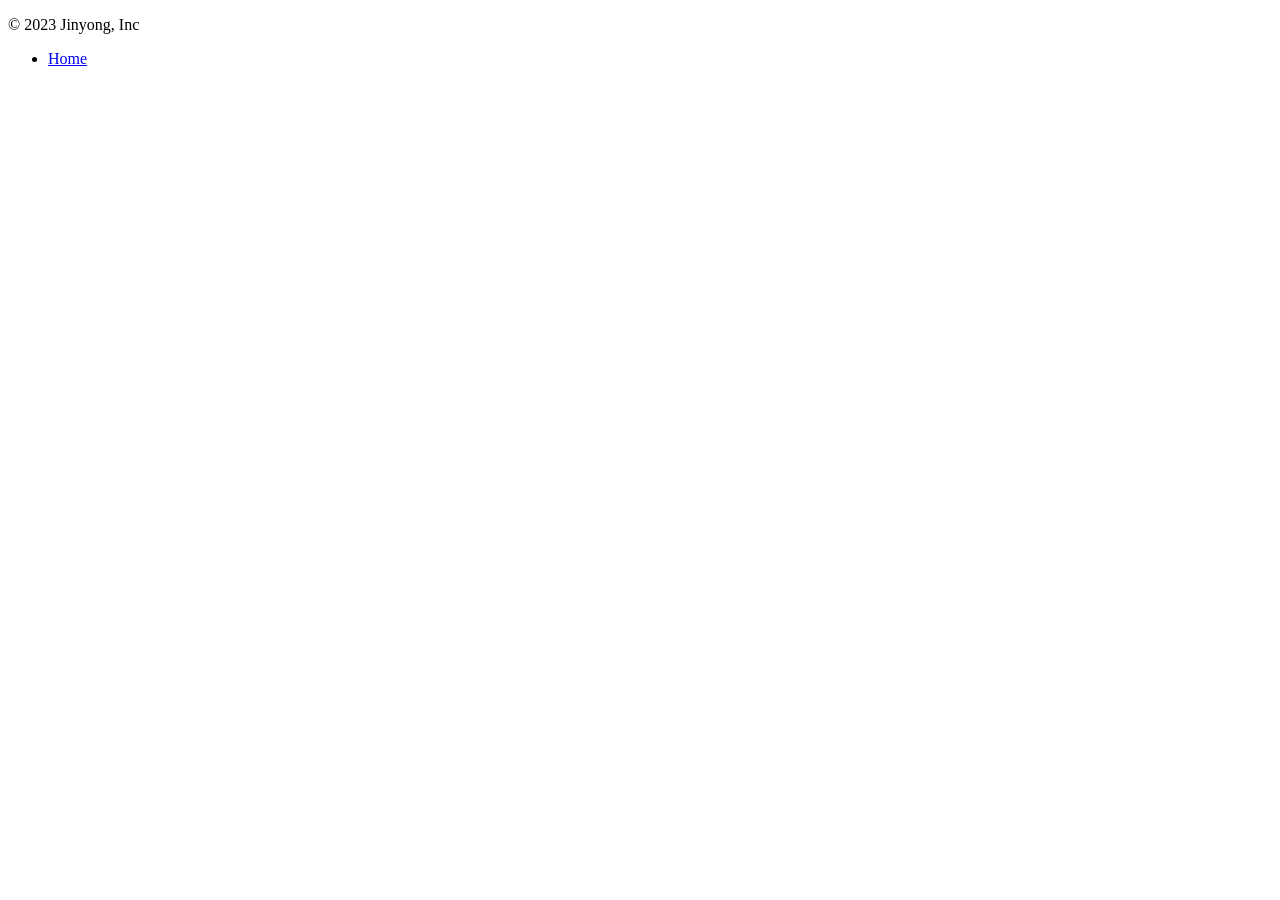
<file: src/main/resources/templates/footer.html>
<!DOCTYPE html>
<html lang="ko">
<head>
    <meta charset="UTF-8">
    <title>Footer template</title>
</head>
<body>
<footer class="container d-flex flex-wrap justify-content-between align-items-center py-3 my-4 border-top">
    <p class="col-md-4 mb-0 text-muted">&copy; 2023 Jinyong, Inc</p>

    <ul class="nav col-md-4 justify-content-end">
        <li class="nav-item"><a href="/" class="nav-link px-2 text-muted">Home</a></li>
    </ul>
</footer>
</body>
</html>
</file>
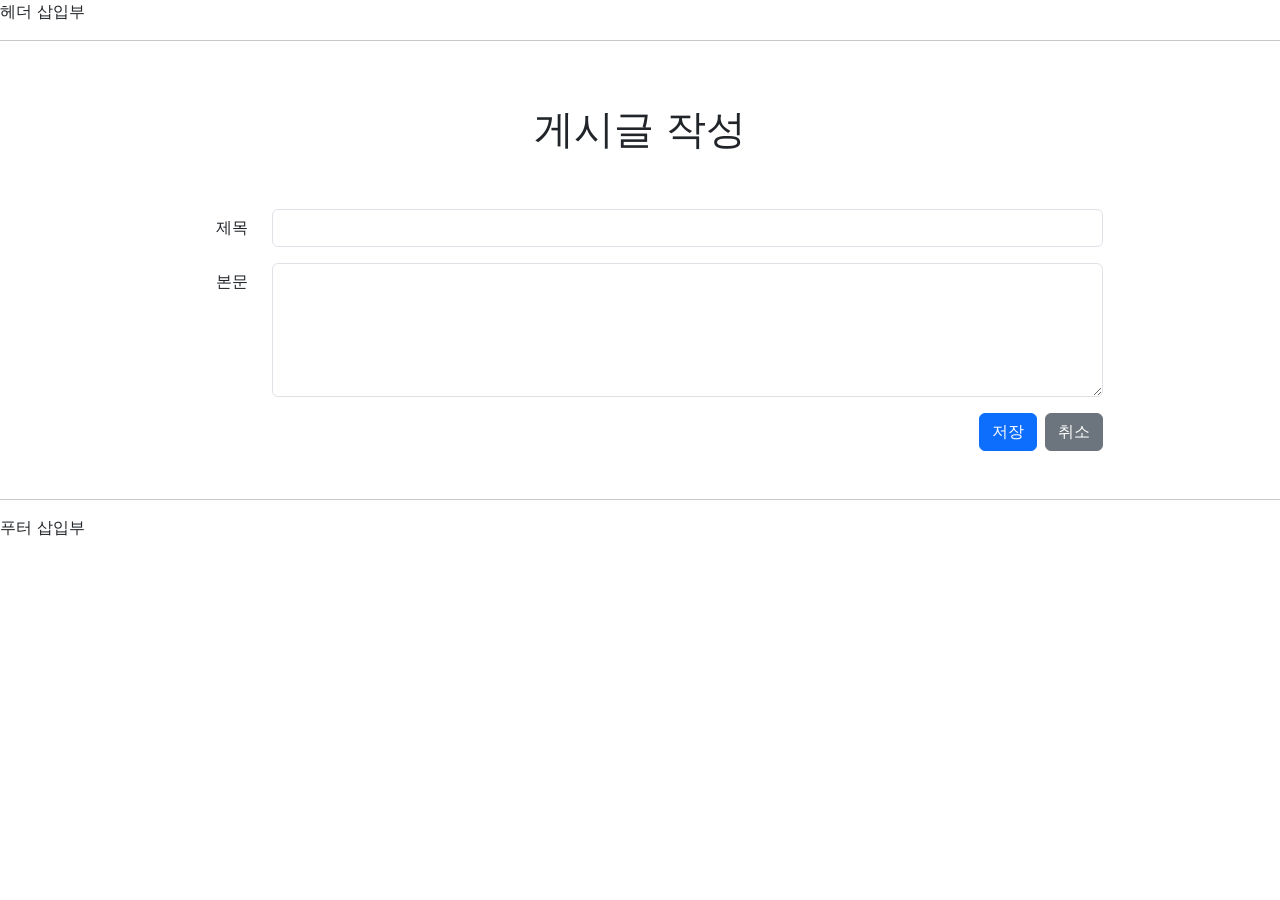
<file: src/main/resources/templates/articles/form.html>
<!DOCTYPE html>
<html lang="ko">
<head>
    <meta charset="UTF-8">
    <meta name="viewport" content="width=device-width, initial-scale=1">
    <meta name="description" content="">
    <meta name="author" content="Uno Kim">
    <title>새 게시글 등록</title>

    <link href="https://cdn.jsdelivr.net/npm/bootstrap@5.2.0-beta1/dist/css/bootstrap.min.css" rel="stylesheet" integrity="sha384-0evHe/X+R7YkIZDRvuzKMRqM+OrBnVFBL6DOitfPri4tjfHxaWutUpFmBp4vmVor" crossorigin="anonymous">
</head>

<body>

<header id="header">
    헤더 삽입부
    <hr>
</header>

<div class="container">
    <header id="article-form-header" class="py-5 text-center">
        <h1>게시글 작성</h1>
    </header>

    <form id="article-form">
        <div class="row mb-3 justify-content-md-center">
            <label for="title" class="col-sm-2 col-lg-1 col-form-label text-sm-end">제목</label>
            <div class="col-sm-8 col-lg-9">
                <input type="text" class="form-control" id="title" name="title" required>
            </div>
        </div>
        <div class="row mb-3 justify-content-md-center">
            <label for="content" class="col-sm-2 col-lg-1 col-form-label text-sm-end">본문</label>
            <div class="col-sm-8 col-lg-9">
                <textarea class="form-control" id="content" name="content" rows="5" required></textarea>
            </div>
        </div>

        <div class="row mb-5 justify-content-md-center">
            <div class="col-sm-10 d-grid gap-2 d-sm-flex justify-content-sm-end">
                <button type="submit" class="btn btn-primary" id="submit-button">저장</button>
                <button type="button" class="btn btn-secondary" id="cancel-button">취소</button>
            </div>
        </div>
    </form>
</div>

<footer id="footer">
    <hr>
    푸터 삽입부
</footer>

<script src="https://cdn.jsdelivr.net/npm/bootstrap@5.2.0-beta1/dist/js/bootstrap.bundle.min.js" integrity="sha384-pprn3073KE6tl6bjs2QrFaJGz5/SUsLqktiwsUTF55Jfv3qYSDhgCecCxMW52nD2" crossorigin="anonymous"></script>
</body>
</html>
</file>
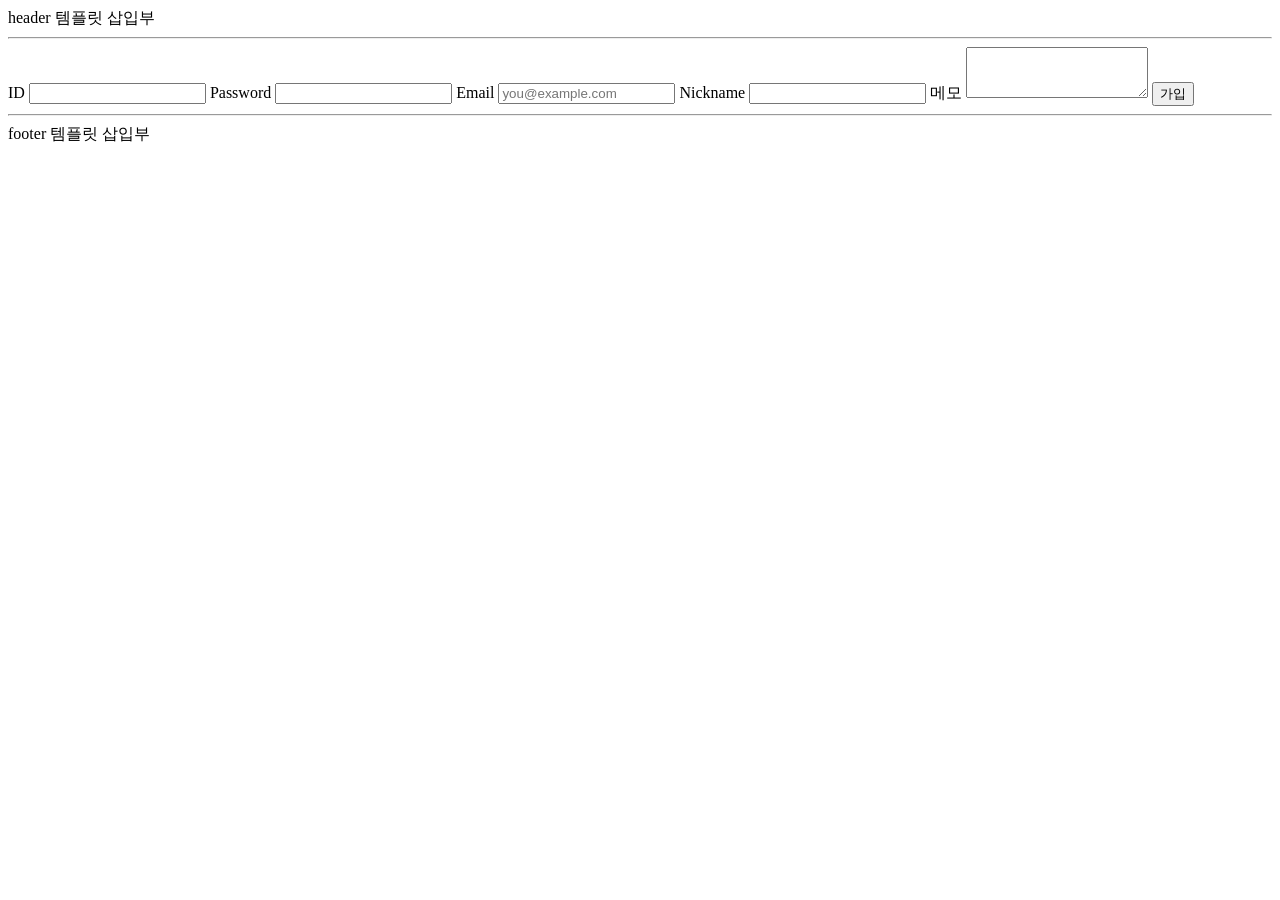
<file: src/main/resources/templates/articles/sign-up.html>
<!DOCTYPE html>
<html lang="ko">
<head>
    <meta charset="UTF-8">
    <title>회원 가입</title>
</head>
<body>
<header>
    header 템플릿 삽입부
    <hr>
</header>

<form>
    <label for="userId">ID</label>
    <input id="userId" type="text" required>
    <label for="password">Password</label>
    <input id="password" type="password" required>
    <label for="email">Email</label>
    <input id="email" type="email" placeholder="you@example.com">
    <label for="nickname">Nickname</label>
    <input id="nickname" type="text">
    <label for="memo">메모</label>
    <textarea id="memo" rows="3"></textarea>
    <button type="submit">가입</button>
</form>

<footer>
    <hr>
    footer 템플릿 삽입부
</footer>

</body>
</html>
</file>
